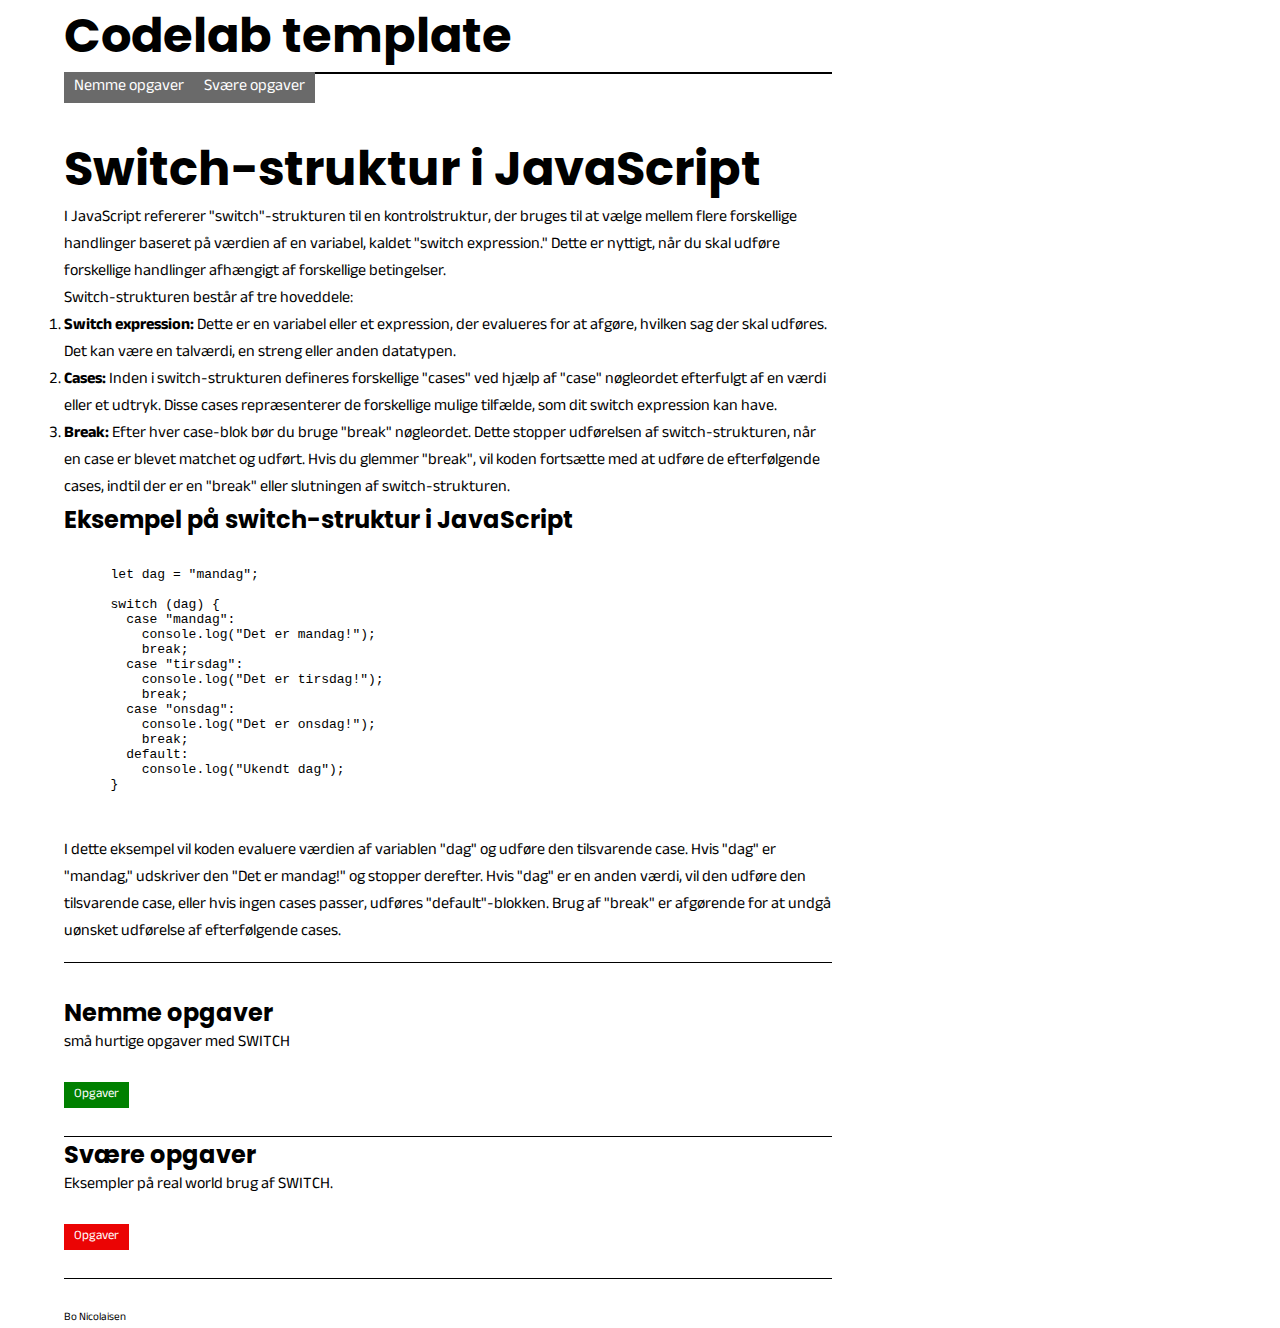
<file: index.html>
<!DOCTYPE html>
<!--[if lt IE 7]>      <html class="no-js lt-ie9 lt-ie8 lt-ie7"> <![endif]-->
<!--[if IE 7]>         <html class="no-js lt-ie9 lt-ie8"> <![endif]-->
<!--[if IE 8]>         <html class="no-js lt-ie9"> <![endif]-->
<!--[if gt IE 8]>      <html class="no-js"> <!--<![endif]-->
<html>

<head>
    <meta charset="utf-8">
    <meta http-equiv="X-UA-Compatible" content="IE=edge">
    <title>switch statements codeLab</title>
    <meta name="description" content="">
    <meta name="viewport" content="width=device-width, initial-scale=1">
    <link rel="stylesheet" href="assets/css/main.css">
    <script src="assets/js/uvtemplate.js" defer></script>
</head>

<body>
    <header id="top">
        <h1>Codelab template</h1>
        <nav id="mainMenu">
            <!-- menu generated by js from sections by id -->
        </nav>
        <article class="mainDescription">
            <h1>Switch-struktur i JavaScript</h1>
            <p>
                I JavaScript refererer "switch"-strukturen til en kontrolstruktur, der bruges til at vælge mellem flere
                forskellige
                handlinger baseret på værdien af en variabel, kaldet "switch expression." Dette er nyttigt, når du skal
                udføre
                forskellige handlinger afhængigt af forskellige betingelser.
            </p>
            <p>
                Switch-strukturen består af tre hoveddele:
            </p>
            <ol>
                <li><strong>Switch expression:</strong> Dette er en variabel eller et expression, der evalueres for at
                    afgøre,
                    hvilken sag
                    der skal udføres. Det kan være en talværdi, en streng eller anden datatypen.</li>
                <li><strong>Cases:</strong> Inden i switch-strukturen defineres forskellige "cases" ved hjælp af "case"
                    nøgleordet
                    efterfulgt af en værdi eller et udtryk. Disse cases repræsenterer de forskellige mulige tilfælde,
                    som dit
                    switch expression kan have.</li>
                <li><strong>Break:</strong> Efter hver case-blok bør du bruge "break" nøgleordet. Dette stopper
                    udførelsen af
                    switch-strukturen, når en case er blevet matchet og udført. Hvis du glemmer "break", vil koden
                    fortsætte med at
                    udføre de efterfølgende cases, indtil der er en "break" eller slutningen af switch-strukturen.</li>
            </ol>

            <h2>Eksempel på switch-struktur i JavaScript</h2>
            <pre>
            <code>
    let dag = "mandag";
    
    switch (dag) {
      case "mandag":
        console.log("Det er mandag!");
        break;
      case "tirsdag":
        console.log("Det er tirsdag!");
        break;
      case "onsdag":
        console.log("Det er onsdag!");
        break;
      default:
        console.log("Ukendt dag");
    }
            </code>
        </pre>
            <p>
                I dette eksempel vil koden evaluere værdien af variablen "dag" og udføre den tilsvarende case. Hvis
                "dag" er
                "mandag," udskriver den "Det er mandag!" og stopper derefter. Hvis "dag" er en anden værdi, vil den
                udføre den
                tilsvarende case, eller hvis ingen cases passer, udføres "default"-blokken. Brug af "break" er afgørende
                for at
                undgå uønsket udførelse af efterfølgende cases.
            </p>

            <!--  <ul class="assignmentNav">
                <li><a class="info" href="assets/pages/scoping.html">scoping forklarring</a></li>

            </ul> -->

        </article>

    </header>


    <section id="sectionOne">
        <h2>Nemme opgaver</h2>
        <p>små hurtige opgaver med SWITCH</p> <br>
        <ul class="assignmentNav">
            <li><a class="easy" href="assets/pages/easy.html">Opgaver</a></li>

        </ul>


        <footer class="sectionFooter">
            <!--   <a href="#top">back</a> -->
        </footer>

    </section>

   

    <section id="sectionOne">
        <h2>Svære opgaver</h2>
        <p>Eksempler på real world brug af SWITCH.</p> <br>
        <ul class="assignmentNav">
            <li><a class="hard" href="assets/pages/hard.html">Opgaver</a></li>

        </ul>


        <footer class="sectionFooter">
            <!--   <a href="#top">back</a> -->
        </footer>

    </section>





    <footer>
        <article class="footerInfo">
            Bo Nicolaisen
        </article>
    </footer>



</body>

</html>
</file>
<file: assets/css/main.css>
@import url("https://fonts.googleapis.com/css2?family=Anek+Devanagari&family=Poppins:wght@500&display=swap");

* {
  margin: 0px;
  padding: 0px;
}

body {
  font-family: "Anek Devanagari", sans-serif;
  margin-left: 4em;
  width: 60%;
}

h1,
h2,
h3,
h4,
h5,
h6 {
  font-family: "Poppins", sans-serif;
}

h1 {
  font-size: 3rem;
}

pre {
  width: 60%;
  margin: 2%;
}

.mainDescription {
  margin-bottom: 2em;
  margin-top: 2em;
  padding-bottom: 1em;
  border-bottom: 1px solid black;
}

.mainDescription ul {
  margin-left: 2em;
  margin-bottom: 1em;
  margin-top: 1em;
}

/*menu style */
nav {
  border-top: 2px solid black;
}

footer {
  margin-top: 30px;
}

ul {
  margin: 0;
  padding: 0;
}

nav li,
.assignmentNav li {
  display: inline-block;
}

a {
  text-decoration: none;
  color: white;

  background-color: rgb(106, 106, 106);
  padding: 2px 10px;
}

a:hover {
  background-color: rgb(128, 26, 26);
  color: white;
}

/* back button*/

.sectionFooter {
  border-top: none;
  border-bottom: 1px solid black;
}

.sectionFooter a {
  color: white;
  background-color: rgb(106, 106, 106);
  text-decoration: none;

  padding: 0px 10px;
}

.sectionFooter a:hover {
  background-color: rgb(128, 26, 26);
  color: white;
}

.footerInfo {
  font-size: 0.7rem;
}

.assignmentNav {
  font-size: 0.8rem;
}

.easy {
  background-color: green;
}

.medium {
  background-color: rgb(235, 135, 4);
}

.hard {
  background-color: rgb(235, 4, 4);
}

.extreme {
  background-color: rgb(0, 0, 0);
}

.info {
  background-color: rgb(18, 5, 189);
}
</file>
